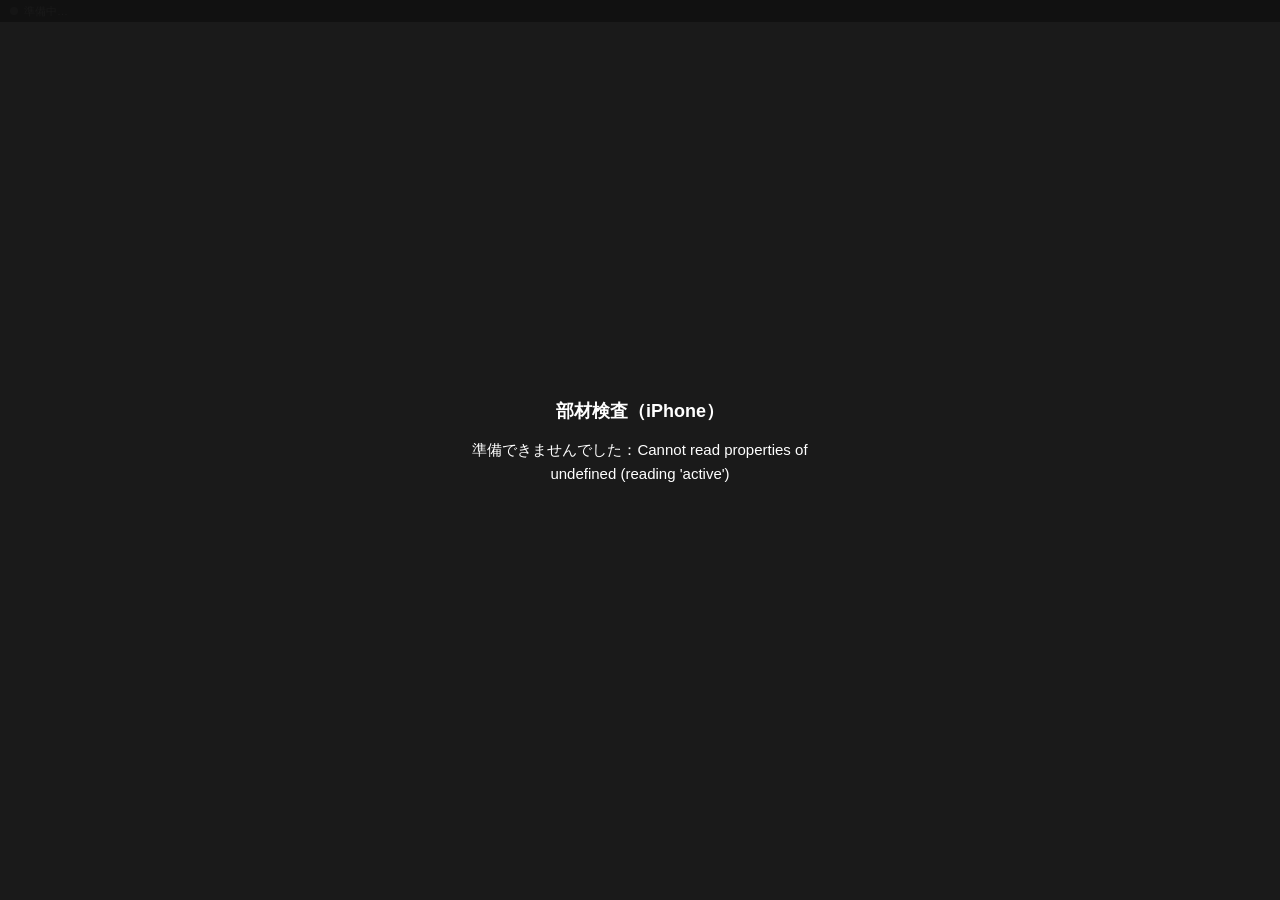
<file: phone.html>
<!DOCTYPE html>
<html lang="ja">
<head>
<meta charset="utf-8">
<meta http-equiv="Content-Security-Policy" content="default-src 'none'; script-src 'self'; style-src 'self' 'unsafe-inline'; img-src 'self' data:; frame-src 'self'; worker-src 'self'; connect-src https://0.peerjs.com wss://0.peerjs.com http://127.0.0.1:9000 ws://127.0.0.1:9000; object-src 'none'; base-uri 'none'; form-action 'none'">
<meta name="referrer" content="no-referrer">
<meta name="robots" content="noindex, nofollow">
<meta name="viewport" content="width=device-width, initial-scale=1, viewport-fit=cover">
<meta name="apple-mobile-web-app-capable" content="yes">
<title>部材検査（iPhone）</title>
<link rel="icon" href="data:,">
<link rel="stylesheet" href="phone.css">
</head>
<body>
<div id="bar"><span id="dot"></span><span id="barTxt">準備中…</span><button id="modeBtn" hidden>単独で使う</button></div>
<iframe id="app" title="部材検査" allow="camera; microphone; fullscreen; clipboard-write"></iframe>
<div id="cover">
  <div class="box">
    <h1>部材検査（iPhone）</h1>
    <p id="msg">準備中…</p>
    <div id="codeBox" hidden><div class="muted">タブレットに出ている番号と同じか確かめて、タブレットで「許可」を押してください</div><div id="code"></div></div>
    <button id="retry" hidden>つなぎ直す</button>
  </div>
</div>
<script src="peerjs.min.js"></script>
<script src="phone.js"></script>
</body>
</html>
</file>
<file: phone.css>
* { box-sizing:border-box; }
html, body { margin:0; height:100%; background:#111; font-family:-apple-system,"Hiragino Sans",sans-serif; }
#bar { position:fixed; left:0; right:0; top:0; height:calc(22px + env(safe-area-inset-top)); padding-top:env(safe-area-inset-top); background:#111; color:#ddd; font-size:11px; display:flex; align-items:center; gap:6px; padding-left:10px; z-index:3; }
#dot { width:8px; height:8px; border-radius:50%; background:#888; }
#dot.on { background:#2ecc71; } #dot.off { background:#e74c3c; }
#barTxt { flex:1; }
#modeBtn { font:inherit; font-size:11px; color:#ddd; background:none; border:1px solid #555; border-radius:4px; padding:1px 6px; margin-right:8px; }
#app { position:fixed; left:0; right:0; bottom:0; top:calc(22px + env(safe-area-inset-top)); width:100%; height:calc(100% - 22px - env(safe-area-inset-top)); border:0; background:#fff; }
#cover { position:fixed; inset:0; background:rgba(17,17,17,.96); color:#fff; z-index:5; display:flex; align-items:center; justify-content:center; padding:24px; }
#cover.hide { display:none; }
.box { max-width:360px; text-align:center; }
.box h1 { font-size:18px; margin:0 0 14px; }
.box p { font-size:15px; line-height:1.6; }
.muted { color:#aaa; font-size:13px; }
#code { font-size:44px; font-weight:700; letter-spacing:.2em; margin:10px 0; }
#retry { font:inherit; font-size:16px; padding:10px 18px; border-radius:8px; border:1px solid #fff; background:#fff; color:#111; margin-top:10px; }
</file>
